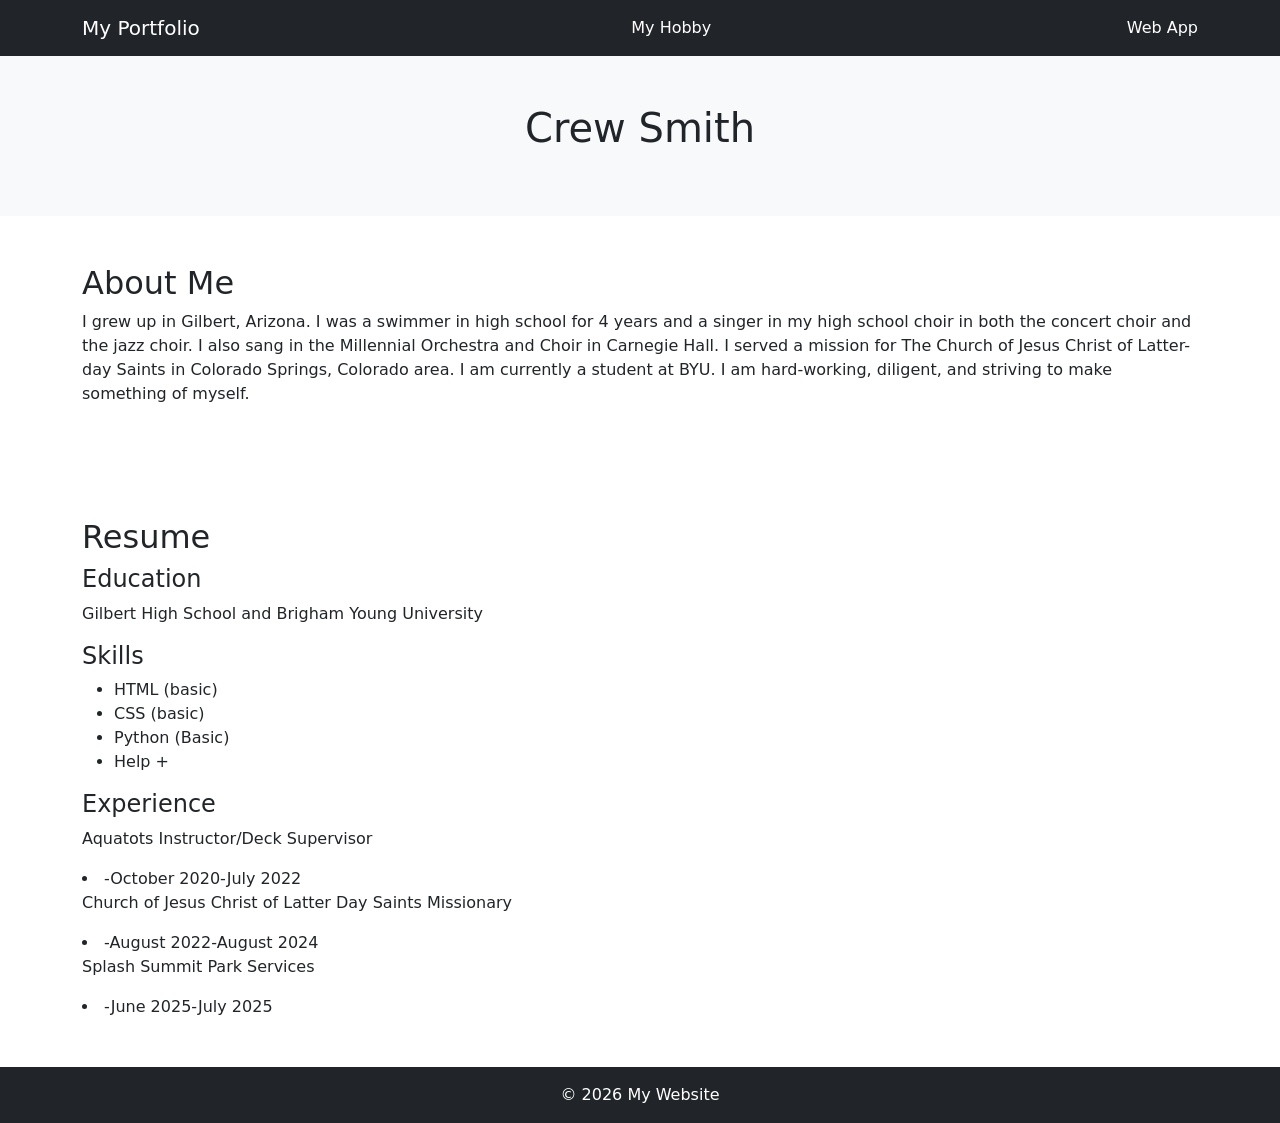
<file: index.html>
<!DOCTYPE html>
<html lang="en">
<head>
  <meta charset="UTF-8">
  <title>Crew Smith's Professional Site</title>

  <!-- Bootstrap -->
  <link href="https://cdn.jsdelivr.net/npm/bootstrap@5.3.3/dist/css/bootstrap.min.css" rel="stylesheet">

</head>

<body>

<!-- NAVBAR -->
<nav class="navbar navbar-expand-lg navbar-dark bg-dark">
  <div class="container">
    <a class="navbar-brand" href="#">My Portfolio</a>
    <a class="nav-link text-white" href="scratch.html">My Hobby</a>
    <a class="nav-link text-white" href="app.html">Web App</a>
  </div>
</nav>

<!-- HEADER -->
<header class="bg-light text-center p-5">
  <h1>Crew Smith</h1>
  <p class="lead"></p>
</header>

<!-- ABOUT -->
<section class="container py-5">
  <h2>About Me</h2>
  <p>I grew up in Gilbert, Arizona. I was a swimmer in high school for 4 years and a singer in my high school choir in both the 
    concert choir and the jazz choir. I also sang in the Millennial Orchestra and Choir in Carnegie Hall. I served a mission for The Church of Jesus Christ of Latter-day Saints in Colorado Springs, 
    Colorado area. I am currently a student at BYU. I am hard-working, diligent, and striving to make something of myself.</p>
</section>

<!-- RESUME SECTION -->
<section class="container py-5">
  <h2>Resume</h2>

  <h4>Education</h4>
  <p>Gilbert High School and Brigham Young University</p>

  <h4>Skills</h4>
  <ul>
    <li>HTML (basic) </li>
    <li>CSS (basic) </li>
    <li>Python (Basic) </li>
    <li> Help + </li>
  </ul>

  <h4>Experience</h4>
  
  <p>Aquatots Instructor/Deck Supervisor</p>
  <li>-October 2020-July 2022</li>
  <p>Church of Jesus Christ of Latter Day Saints Missionary<p>
  <li>-August 2022-August 2024</li>
  <p>Splash Summit Park Services<p>
  <li>-June 2025-July 2025</li>
  
</section>

<!-- FOOTER -->
<footer class="bg-dark text-white text-center p-3">
  © 2026 My Website
</footer>

</body>
</html>
</file>
